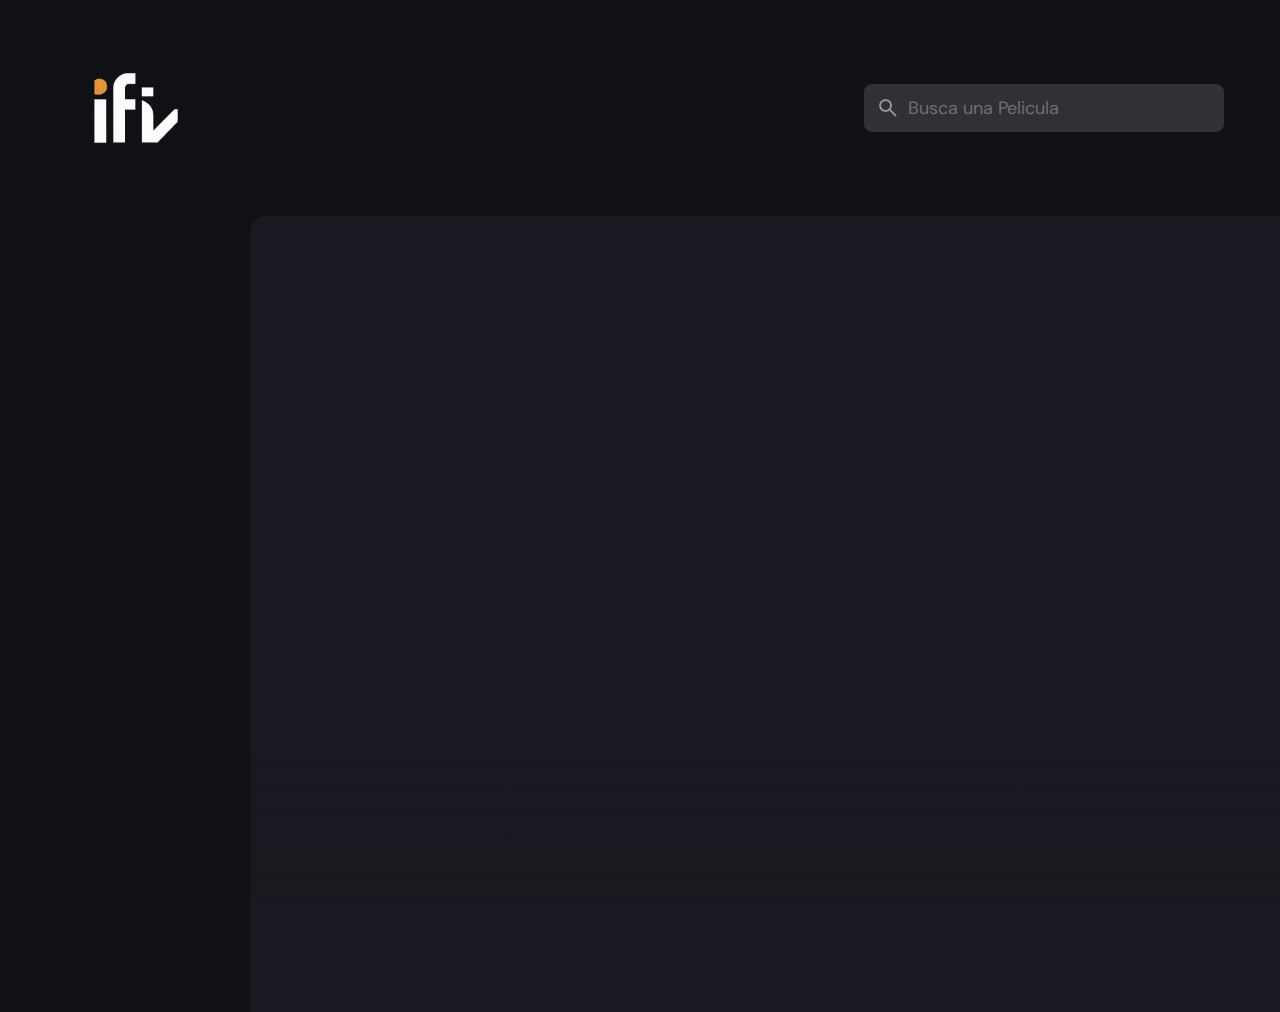
<file: index.html>
<!DOCTYPE html>
<html lang="es">
    <head>
        <meta charset="UTF-8">
        <meta name="viewport" content="width=device-width, initial-scale=1.0">
        <title>iFliz</title>
        <meta name="title" content="iFliz">
        <meta class="description"
            content="iFliz es una web para compartir videos o ver peliculas">
        <link rel="shortcut icon" href="./ifliz.png"
            type="image/png+xml">

        <link rel="preconnect" href="https://fonts.googleapis.com">
        <link rel="preconnect" href="https://fonts.gstatic.com" crossorigin>
        <link
            href="https://fonts.googleapis.com/css2?family=DM+Sans:wght@400;700&display=swap"
            rel="stylesheet">

        <link rel="stylesheet" href="./assets/css/style.css">
        <script src="./assets/js/global.js" defer></script>
        <script src="./assets/js/index.js" type="module"></script>
    </head>
    <body>
        <header class="header">
            <a href="./index.html" class="logo">
                <img src="./assets/images/ifliz.png" width="80" height="32"
                    alt="Logo del home iFliz">
            </a>

            <div class="search-box" search-box>
                <div class="search-wrapper" search-wrapper>
                    <input type="text" name="search"
                        placeholder="Busca una Pelicula"
                        aria-label="Busca Peliculas"
                        class="search-field" autocomplete="off" search-field>

                    <img src="./assets/images/search.png" width="24" height="24"
                        alt="Buscar" class="leading-icon">
                </div>
                <button class="search-btn" search-toggle>
                    <img src="./assets/images/close.png" width="24" height="24"
                        alt="close search box">
                </button>

            </div>
            <button class="search-btn" search-toggle menu-close>
                <img src="./assets/images/search.png" width="24" height="24"
                    alt="abrir search box ">
            </button>
            <button class="menu-btn" menu-btn menu-toggler>
                <img src="./assets/images/menu.png" width="24" height="24"
                    class="menu" alt="abrir menu">
                <img src="./assets/images/menu-close.png" width="24" height="24"
                    class="close" alt="cerrar menu">
            </button>
        </header>
        <main>
            <nav class="sidebar" sidebar>
            </nav>
            <div class="overlay" overlay menu-toggler></div>

            <article class="container" page-content></article>
        </main>
    </body>
</html>
</file>
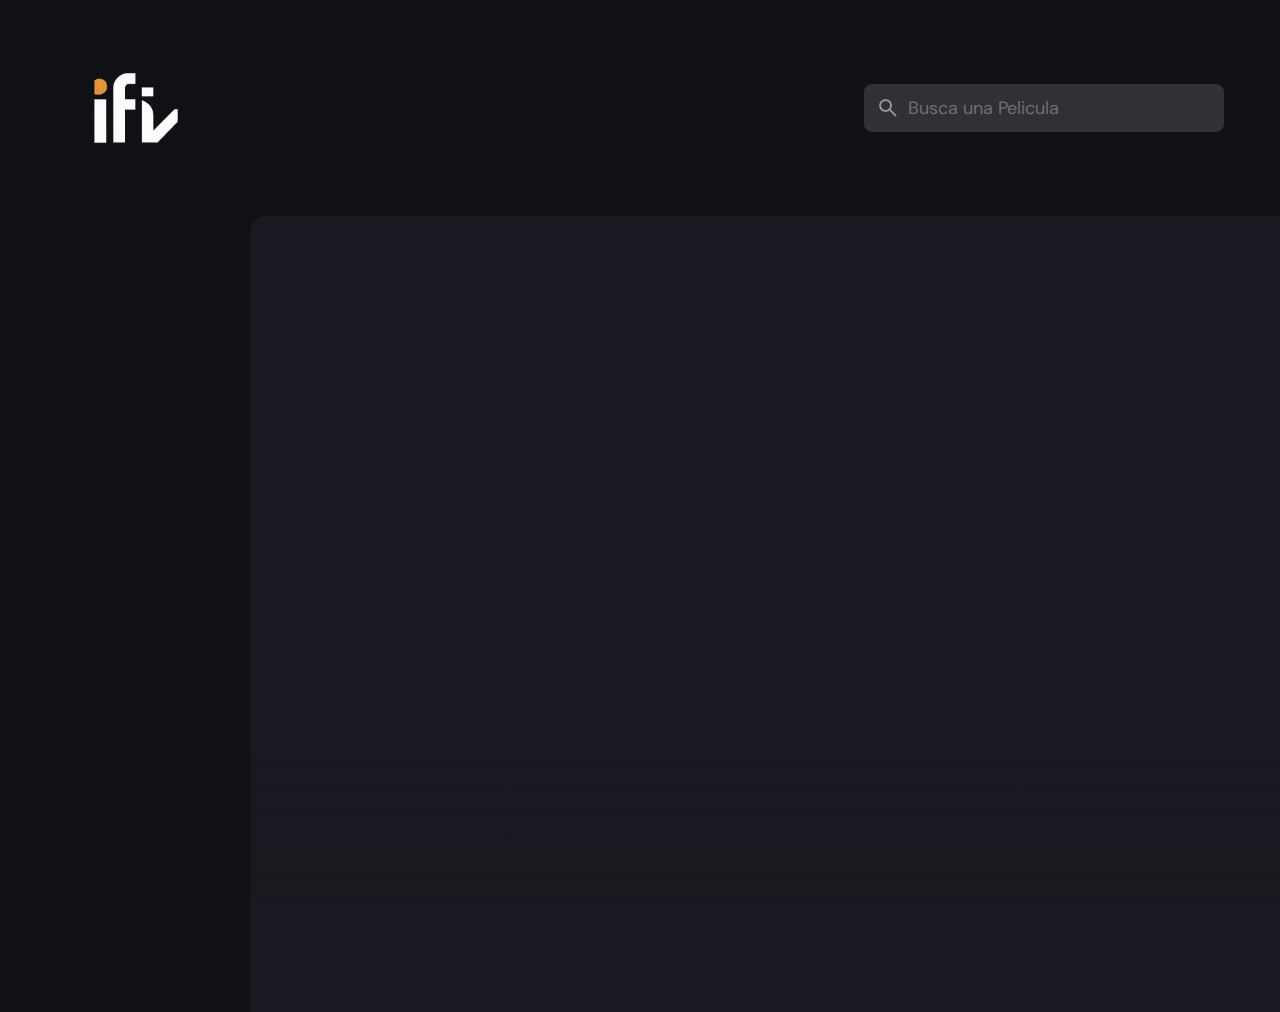
<file: detail.html>
<!DOCTYPE html>
<html lang="es">
    <head>
        <meta charset="UTF-8">
        <meta name="viewport" content="width=device-width, initial-scale=1.0">

        <meta class="description"
            content="iFliz es una web para compartir videos o ver peliculas">
        <link rel="shortcut icon" href="./ifliz.png"
            type="image/png+xml">

        <link rel="preconnect" href="https://fonts.googleapis.com">
        <link rel="preconnect" href="https://fonts.gstatic.com" crossorigin>
        <link
            href="https://fonts.googleapis.com/css2?family=DM+Sans:wght@400;700&display=swap"
            rel="stylesheet">

        <link rel="stylesheet" href="./assets/css/style.css">
        <script src="./assets/js/global.js" defer></script>
        <script src="./assets/js/detail.js" type="module"></script>
    </head>
    <body>
        <header class="header">
            <a href="./index.html" class="logo">
                <img src="./assets/images/ifliz.png" width="80" height="32"
                    alt="Logo del home iFliz">
            </a>

            <div class="search-box" search-box>
                <div class="search-wrapper" search-wrapper>
                    <input type="text" name="search"
                        placeholder="Busca una Pelicula"
                        aria-label="Busca Peliculas"
                        class="search-field" autocomplete="off" search-field>

                    <img src="./assets/images/search.png" width="24" height="24"
                        alt="Buscar" class="leading-icon">
                </div>
                <button class="search-btn" search-toggle>
                    <img src="./assets/images/close.png" width="24" height="24"
                        alt="close search box">
                </button>

            </div>
            <button class="search-btn" search-toggle menu-close>
                <img src="./assets/images/search.png" width="24" height="24"
                    alt="abrir search box ">
            </button>
            <button class="menu-btn" menu-btn menu-toggler>
                <img src="./assets/images/menu.png" width="24" height="24"
                    class="menu" alt="abrir menu">
                <img src="./assets/images/menu-close.png" width="24" height="24"
                    class="close" alt="cerrar menu">
            </button>
        </header>
        <main>
            <nav class="sidebar" sidebar>
            </nav>
            <div class="overlay" overlay menu-toggler></div>

            <article class="container" page-content>

                <!--Detalles de peliculas-->
                <div class="movie-detail"></div>

                <!--Lista de peliculas-->

            </article>
        </main>
    </body>
</html>
</file>
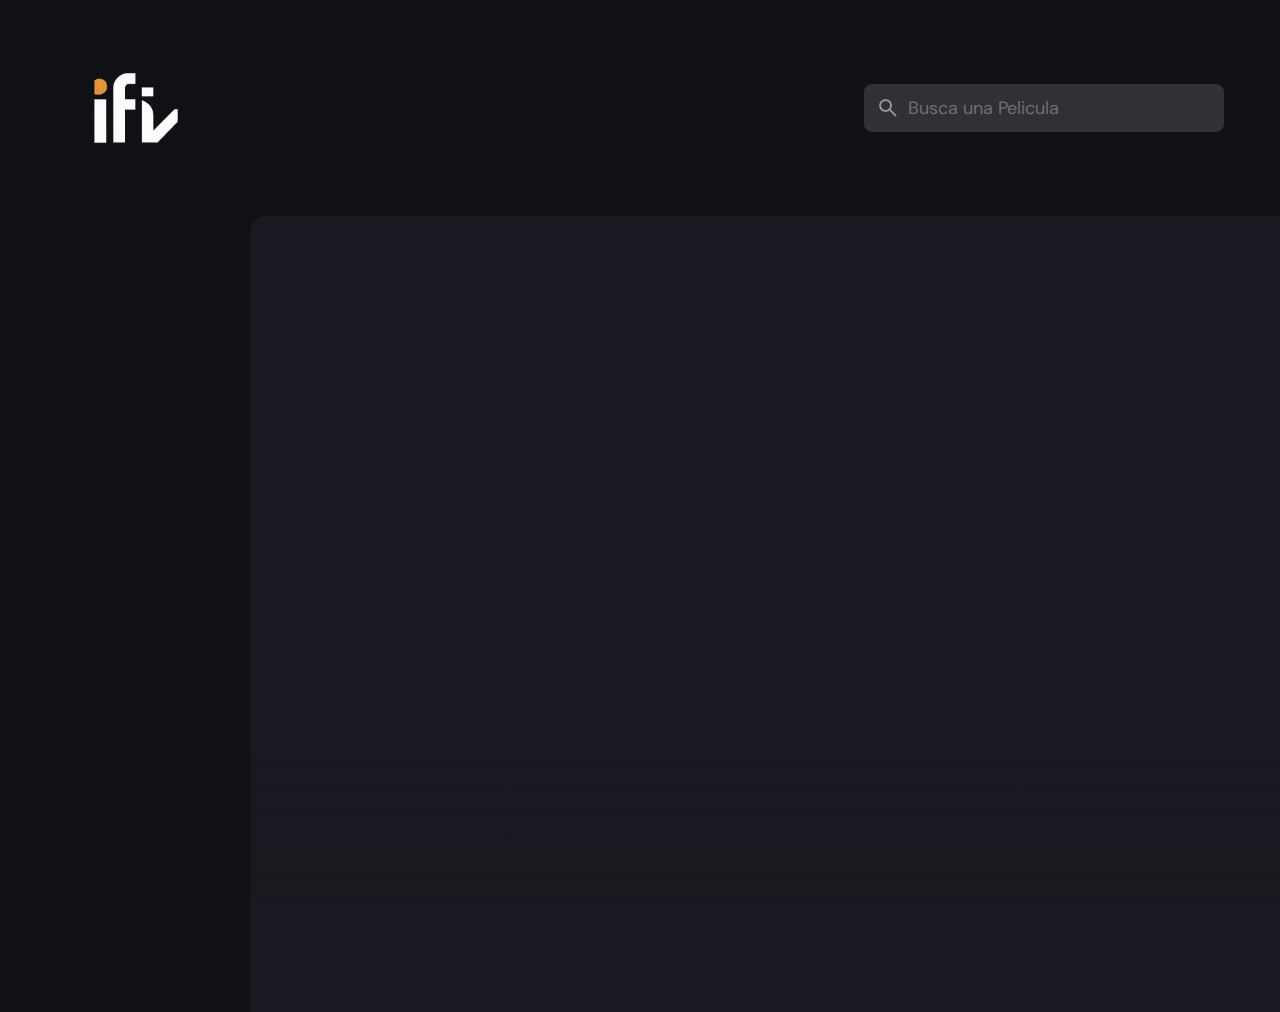
<file: movie-list.html>
<!DOCTYPE html>
<html lang="es">
    <head>
        <meta charset="UTF-8">
        <meta name="viewport" content="width=device-width, initial-scale=1.0">

        <meta class="description"
            content="iFliz es una web para compartir videos o ver peliculas">
        <link rel="shortcut icon" href="./ifliz.png"
            type="image/png+xml">

        <link rel="preconnect" href="https://fonts.googleapis.com">
        <link rel="preconnect" href="https://fonts.gstatic.com" crossorigin>
        <link
            href="https://fonts.googleapis.com/css2?family=DM+Sans:wght@400;700&display=swap"
            rel="stylesheet">

        <link rel="stylesheet" href="./assets/css/style.css">
        <script src="./assets/js/global.js" defer></script>
        <script src="./assets/js/movie-list.js" type="module"></script>
    </head>
    <body>
        <header class="header">
            <a href="./index.html" class="logo">
                <img src="./assets/images/ifliz.png" width="80" height="32"
                    alt="Logo del home iFliz">
            </a>

            <div class="search-box" search-box>
                <div class="search-wrapper" search-wrapper>
                    <input type="text" name="search"
                        placeholder="Busca una Pelicula"
                        aria-label="Busca Peliculas"
                        class="search-field" autocomplete="off" search-field>

                    <img src="./assets/images/search.png" width="24" height="24"
                        alt="Buscar" class="leading-icon">
                </div>
                <button class="search-btn" search-toggle>
                    <img src="./assets/images/close.png" width="24" height="24"
                        alt="close search box">
                </button>

            </div>
            <button class="search-btn" search-toggle menu-close>
                <img src="./assets/images/search.png" width="24" height="24"
                    alt="abrir search box ">
            </button>
            <button class="menu-btn" menu-btn menu-toggler>
                <img src="./assets/images/menu.png" width="24" height="24"
                    class="menu" alt="abrir menu">
                <img src="./assets/images/menu-close.png" width="24" height="24"
                    class="close" alt="cerrar menu">
            </button>
        </header>
        <main>
            <nav class="sidebar" sidebar></nav>
            <div class="overlay" overlay menu-toggler></div>

            <article class="container" page-content>

                <!--Lista de peliculas-->

            </article>
        </main>
    </body>
</html>
</file>
<file: assets/css/style.css>
:root{
--background: hsla(220, 17%, 7%, 1);
--banner-background: hsla(250, 6%, 20%, 1);
--white-alpha-20: hsla(0, 0%, 100%, 0.2);
--on-background: hsla(220, 100%, 95%, 1);
--on-surface: hsla(250, 100%, 95%, 1);
--on-surface-variant: hsla(250, 1%, 44%, 1);
--primary: hsla(349, 100%, 43%, 1);
--primary-variant: hsla(349, 69%, 51%, 1);
--rating-color: hsla(44, 100%, 49%, 1);
--surface: hsla(250, 13%, 11%, 1);
--text-color: hsla(250, 2%, 59%, 1);
--white: hsla(0, 0%, 100%, 1);

/*gradiants*/

--banner-overlay: 90deg, hsl(220, 17%, 7%) 0%, hsla(220, 17%, 7%, 0.5) 100%;
--bottom-overlay: 180deg, hsla(250, 13%, 11%, 0), hsla(250, 13%, 11%, 1);

/*font family*/
--ff-dm-sans: 'DM Sans', sans-serif;


/*font size*/
--fs-heading: 4rem;
--fs-title-lg: 2.6rem;
--fs-title: 2rem;
--fs-body: 1.8rem;
--fs-button: 1.5rem;
--fs-label: 1.4rem;

/*font weight*/
--weight-bold: 700;

/*shadow*/

--shadow-1: 0 1px 4px hsla(0, 0%, 0%, 0.75);
--shadow-2: 0 2px 4px hsla(350, 100%, 43%, 0.3);

/*border radius*/
--radius-4: 4px;
--radius-8: 8px;
--radius-16: 16px;
--radius-24: 24px;
--radius-36: 36px;

/*transition*/
--transition-short: 250ms ease;
--transition-long: 500ms ease;
}

*,
*::before,
*::after{
    margin: 0;
    padding: 0;
    box-sizing: border-box;
}

li{
    list-style: none;
}

a,img,span,iframe,button{
    display: block;
}


a{
    color: inherit;
    text-decoration: none;
}

img{
    height: auto;
}
input,button{
    background: none;
    border: none;
    font: inherit;
    color: inherit;
}

input{
    width: 100%;
}

button{
    text-align: left;
    cursor: pointer;
}

html{
    font-family: var(--ff-dm-sans);
    font-size: 10px;
    scroll-behavior: smooth;
}
body{
    background-color: var(--background);
    color: var(--on-background);
    font-size: var(--fs-body);
    line-height: 1.5;

}

:focus-visible{
    outline-color: var(--primary-variant);
}
::-webkit-scrollbar{
    width: 8px;
    height: 8px;
}

::-webkit-scrollbar-thumb{
    background-color: var(--banner-background);
    border-radius: var(--radius-8);
}
.search-wrapper::before, .load-more::before{
    content: "";
    width: 20px;
    height: 20px;
    border: 3px solid var(--white);
    border-radius: var(--radius-24);
    border-inline-end-color: transparent;
    animation: loading 500ms linear infinite;
    display: none;
}
.search-wrapper::before{
    position: absolute;
    top: 14px;
    right: 12px;
}
.search-wrapper.searching::before{
    display: block ;
}

.load-more{
    background-color: var(--primary-variant);
    margin-inline: auto;
    margin-block: 36px 60px;
}
.load-more:is(:hover, :focus-visible){
    --primary-variant: hsla(350, 67%, 39%, 1);
}

.load-more.loading::before{
display: block;
}
@keyframes loading{
    0%{
        transform: rotate(0);
    }
    100%{
        transform: rotate(1turn);
    }
}
.img-cover{
    width: 100% ;
    height: 100%;
    object-fit: cover;
}

.meta-list{
    display: flex;
    flex-wrap: wrap;
    justify-content: flex-start;
    align-items: center;
    gap: 12px;
}
.heading{
    color: var(--white);
    font-size: var(--fs-heading);
    line-height: 1.2;
}
.heading,.title-large,.title{
    font-weight: var(--weight-bold);
    letter-spacing: 0.5px;
}

.title-large{
    font-size: var(--fs-title-lg);
}

.meta-item{
    display: flex;
    align-items: center;
    gap: 4px;
}

.btn{
    color: var(--white);
    font-size: var(--fs-button);
    font-weight: var(--weight-bold);
    max-width: max-content;
    display: flex;
    align-items: center;
    gap: 12px;
    padding-block: 12px;
    padding-inline: 20px 24px;
    border-radius: var(--radius-8);
    transition: var(--transition-short);
}
.card-badge{
    background-color: var(--banner-background);
    color: var(--white);
    font-size: var(--fs-label);
    font-weight: var(--weight-bold);
    padding-inline: 6px;
    border-radius: var(--radius-4);
}
.poster-box{
    background-image: url(../images/poster-bg-icon.png);
    aspect-ratio: 2 / 3;
}
.poster-box,.video-card{
    background-repeat: no-repeat;
    background-size: 50px ;
    background-position: center;
    background-color: var(--banner-background);
    border-radius: var(--radius-16);
    overflow: hidden;
}

.title-wrapper{
    margin-block-end: 24px;
}
.slider-list{
    margin-inline: -20px;
    overflow-y: overlay;
    padding-block-end: 16px;
    margin-block-end: -16px;
}
.slider-list::-webkit-scrollbar-thumb{
    background-color: transparent;
}

.slider-list:is(:hover, :focus-within)::-webkit-scrollbar-thumb{
    background-color: var(--banner-background);
}

.slider-list::-webkit-scrollbar-button{
    width: 20px;
}
.slider-list .slider-inner{
    position: relative;
    display: flex;
    gap: 16px;
}
.slider-list .slider-inner::before,
.slider-list .slider-inner::after{
    content: "";
    min-width: 4px;
}
















.slider-control{
    position: absolute;
    bottom: 20px;
    left: 20px;
    right: 0;
    border-radius: var(--radius-16) 0 0 var(--radius-16);
    user-select: none;
    padding: 4px 0 4px 4px;
    overflow-x: auto;
}

.slider-control::-webkit-scrollbar{
    display: none;
}
.control-inner{
    display: flex;
    gap: 12px;
}
.control-inner::after{
    content: "";
    min-width: 12px;
}
.slider-control .slider-item{
    width: 100px;
    border-radius: var(--radius-8);
    flex-shrink: 0;
    filter: brightness(0.4);
}

.slider-control .active{
    filter: brightness(1);
    box-shadow: var(--shadow-1);
}

/*Pagina de detalle*/

.backdrop-image{
    position: absolute;
    top: 0;
    left: 0;
    width: 100%;
    height: 600px;
    background-repeat: no-repeat;
    background-size: cover;
    background-position: center;
    z-index: -1;
}
.backdrop-image::after{
    content: "";
    position: absolute;
    inset: 0;
    background-image: linear-gradient(0deg, hsla(250, 13%, 11%, 1),hsla(250, 13%, 11%, 0.9));
}

.movie-detail .movie-poster{
    max-width: 300px;
    width: 100%;
}
.movie-detail .heading{
    margin-block: 24px 12px;
}
.movie-detail:is(.meta-list, .genre){
    color: var(--text-color);
}
.movie-detail .genre{
    margin-block: 12px 16px;
}
.detail-list{
    margin-block: 24px 32px;
}
.movie-detail .list-item{
    display: flex;
    align-items: flex-start;
    gap: 8px;
    margin-block-end: 12px;
}
.movie-detail .list-name{
    color: var(--text-color);
    min-width: 130px;
}
.separator{
    width: 4px;
    height: 4px;
    background-color: var(--white-alpha-20);
    border-radius: var(--radius-8);
}

.video-card{
    background-image: url('../images/video-bg-icon.png');
    aspect-ratio: 16 / 9;
    flex-shrink: 0;
    max-width: 500px;
    width: calc(100% - 40px);
}

.container::after,.search-modal::after{
    content: "";
    position: fixed;
    bottom: 0;
    left: 0;
    width: 100%;
    height: 150px;
    background-image: linear-gradient(var(--bottom-overlay));
    z-index: 1;
    pointer-events: none;
}




/*LISTA DE PELICULAS*/

.movie-list{
    padding-block-start: 32px;
}

.movie-card{
    position: relative;
    width: 200px;
}

.movie-card, .card-banner{
 width: 200px;
}



.movie-card .title{
    width: 100%;
    white-space: nowrap;
    text-overflow: ellipsis;
    overflow: hidden;
    margin-block: 8px 4px;
}
.movie-card .meta-list{
    justify-content: space-between;
}

.movie-card .card-btn{
    position: absolute;
    inset: 0;
}



.header{
    position: relative;
    padding-block: 24px;
    padding-inline: 16px;
    display: flex;
    justify-content: space-between;
    align-items: center;
    gap: 8px;
}

.header .logo{
    margin-inline-end: auto;
}

.search-btn,.menu-btn{
    padding: 12px;
}
.search-btn{
    background-color: var(--banner-background);
    border-radius: var(--radius-8);
}
.search-btn img{
    opacity: 0.5;
    transition: var(--transition-short);
}
.search-btn:is(:hover, :focus-visible) img{
    opacity: 1;
}

.menu-btn.active .menu,
.menu-btn .close{
    display: none;
}
.menu-btn .menu,
.menu-btn.active .close{
    display: block;
}

.search-box{
    position: absolute;
    top: 0;
    left: 0;
    width: 100%;
    height: 100%;
    background-color: var(--background);
    padding: 24px 16px;
    align-items: center;
    gap: 8px;
    z-index: 1;
    display: none;
}
.search-box.active{
    display: flex;
}

.search-wrapper{
    position: relative;
    flex-grow: 1;
}

.search-field{
    background-color: var(--banner-background);
    height: 48px;
    line-height: 48px;
    padding-inline: 44px 16px;
    outline: none;
    border-radius: var(--radius-8);
    transition: var(--transition-short);
}

.search-field::placeholder{
    color: var(--on-surface-variant);
}
.search-field:hover{
    box-shadow: 0 0 0 2px var(--on-surface-variant);
}

.search-field:focus{
    box-shadow: 0 0 0 2px var(--on-surface);
    padding-inline-start: 16px;
}

.search-wrapper .leading-icon{
    position: absolute;
    top: 50%;
    transform: translateY(-50%);
    left: 12px;
    opacity: 0.5;
    transition: var(--transition-short);
}

.search-wrapper:focus-within .leading-icon{
    opacity: 0;
}

.title{
    font-size: var(--fs-title);
}

/* SideBar*/

.sidebar{
    position: absolute;
    background-color: var(--background);
    top: 96px;
    bottom: 0;
    left: -340px;
    width: 100%;
    height: 93%;;
    max-width: 340px;
    border-block-start: 1px solid var(--banner-background);
    overflow-y: overlay;
    z-index: 4;
    visibility: hidden;
    transition: var(--transition-long);

}

.sidebar.active{
    transform: translateX(340px);
    visibility: visible;
}

.sidebar-inner{
    display: grid;
    gap: 20px;
    padding-block: 36px;
}
.sidebar::-webkit-scrollbar-thumb{
    background-color: transparent;
}
.sidebar:is(:hover, :focus-within)::-webkit-scrollbar-thumb{
    background-color: var(--banner-background);
}

.sidebar::-webkit-scrollbar-button{
    height: 16px;
}
.sidebar-list, .sidebar-footer{
    padding-inline: 36px;
}
.sidebar-link{
    color: var(--on-surface-variant);
    transition: var(--transition-short);
}
.sidebar-link:is(:hover, :focus-visible){
    color: var(--on-background)
}

.sidebar-list{
    display: grid;
    gap: 8px;
}

.sidebar-list .title{
    margin-block-end: 8px;
}
.sidebar-footer{
    border-block-start: 1px solid var(--banner-background);
    padding-block-start: 28px;
    margin-block-start: 16px;
}

.copyright{
    color: var(--on-surface-variant);
    margin-block-end: 20px;
}

.overlay{
    position: fixed;
    top: 96px;
    left: 0;
    bottom: 0;
    width: 100%;
    background: var(--background);
    opacity: 0;
    pointer-events: none;
    transition: var(--transition-short);
    z-index: 3;
}

.overlay.active{
    opacity: 0.5;
    pointer-events: all;
}



/*Pagina Inicial*/


.container{
    position: relative;
    background-color: var(--surface);
    color: var(--on-surface);
    padding: 24px 20px 48px;
    height: calc(100vh - 96px);
    overflow-y: overlay;
    z-index: 1;
}



/*BANNER*/
.banner{
    position: relative;
    height: 700px;
    border-radius: var(--radius-24);
    overflow: hidden;
}

.banner-slider .slider-item{
    position: absolute;
    top: 0;
    left: 120%;
    width: 100%;
    height: 100%;
    background-color: var(--banner-background);
    opacity: 0;
    visibility: hidden;
    transition: opacity var(--transition-long);
}

.banner-slider .slider-item::before{
    content: "";
    position: absolute;
    inset: 0;
    background-image: linear-gradient(var(--banner-overlay));
}
.banner-slider .active{
    left: 0;
    opacity: 1;
    visibility: visible;
}

.banner-content{
    position: absolute;
    left: 24px;
    right: 24px;
    bottom: 206px;
    z-index: 1;
    color: var(--text-color);
}

.banner :is(.heading, .banner.text){
    display: -webkit-box;
    -webkit-box-orient: vertical;
    overflow: hidden;
}

.banner .heading{
    -webkit-line-clamp: 3;
    margin-block-end: 16px;
}


.banner .genre{
    margin-block: 12px;
}
.banner-text{
    -webkit-line-clamp: 2;
    margin-block-end: 24px;
}
.banner .btn {
    background-color: var(--primary);
}

.banner .btn:is(:hover, :focus-visible){
    box-shadow: var(--shadow-2);
}





/*PAGINA DE LISTA DE PELICULAS*/
.genre-list .title-wrapper{
    margin-block-end: 56px;
}

.grid-list{
    display: grid;
    grid-template-columns: repeat(auto-fill, minmax(200px, 1fr));
    column-gap: 16px;
    row-gap: 20px;
}

:is(.genre-list, .search-modal) :is(.movie-card, .card-banner){
    width: 100%;
}






/*Modal de Busqueda*/
.search-modal{
    position: fixed;
    top: 96px;
    left: 0;
    bottom: 0;
    width: 100%;
    background-color: var(--surface);
    padding: 50px 24px;
    overflow-y:overlay;
    z-index: 4;
    display: none;
}

.search-modal.active{
    display: block;
}
.search-modal .label{
    color: var(--primary-variant);
    font-weight: var(--weight-bold);
    margin-block-end: 8px;
}


/*Media Queries*/


@media(min-width: 575px){
    .banner.content{
        right: auto;
        max-width: 500px;
    }
    .slider-control{
        left: calc(100% - 400px);
    }

    .detail-content{
        max-width: 750px;
    }
}

@media(min-width: 768px){

    :root{
        --banner-overlay: 90deg, hsl(220, 17%,7%) 0%, hsla(220, 17%, 7%, 0) 100%;
    --fs-heading: 5.4rem;
    
    }

    .container{
        padding-inline: 24px;
    }
    .slider-list{
        margin-inline: -24px;
    }
    .search-btn{
        display: none;
    }
    .search-box{
        all: unset;
        display: block;
        width: 360px;
    }
    .banner{
        height: 500px;
    }
    .banner-content{
        bottom: 50%;
        transform: translateY(50%);
        left: 50px;
    }
    .movie-detail{
        display: flex;
        align-items: flex-start;
        gap: 40px;
    }
    .movie-detail .detail-box{
        flex-grow: 1;
    }
    .movie-detail .movie-poster{
        flex-shrink: 0;
        position: sticky;
        top: 0;
    }
    .movie-detail .slider-list{
        margin-inline-start: 0 ;
        border-radius: var(--radius-16) 00 var(--radius-16);
    }
    .movie-detail .slider-inner::before{
        display: none;
    }

}

@media(min-width: 1200px){
    .header{
        padding: 28px 56px;
    }
    .logo img{
        width: 160px;
    }
    .menu-btn, .overlay{
        display: none;
    }
    main{
        display: grid;
        grid-template-columns: 250px 1fr;
    }
    .sidebar{
        position: static;
        visibility: visible;
        border-block-start: 0;
        height: calc(100vh - 104px);
    }
    .sidebar.active{
        transform: none;
    }
    .sidebar-list, .sidebar-footer{
        padding-inline: 56px;
    }
    .container{
        height: calc(100vh - 104px);
        border-top-left-radius: var(--radius-16);
    }

    .backdrop-image{
        border-top-left-radius: var(--radius-36);
    }
    .banner-content{
        left: 100px;
    }
    .search-modal{
        top: 104px;
        padding: 60px;
    }
    .backdrop-image{
        border-top-left-radius: var(--radius-36);
    }

}
</file>
